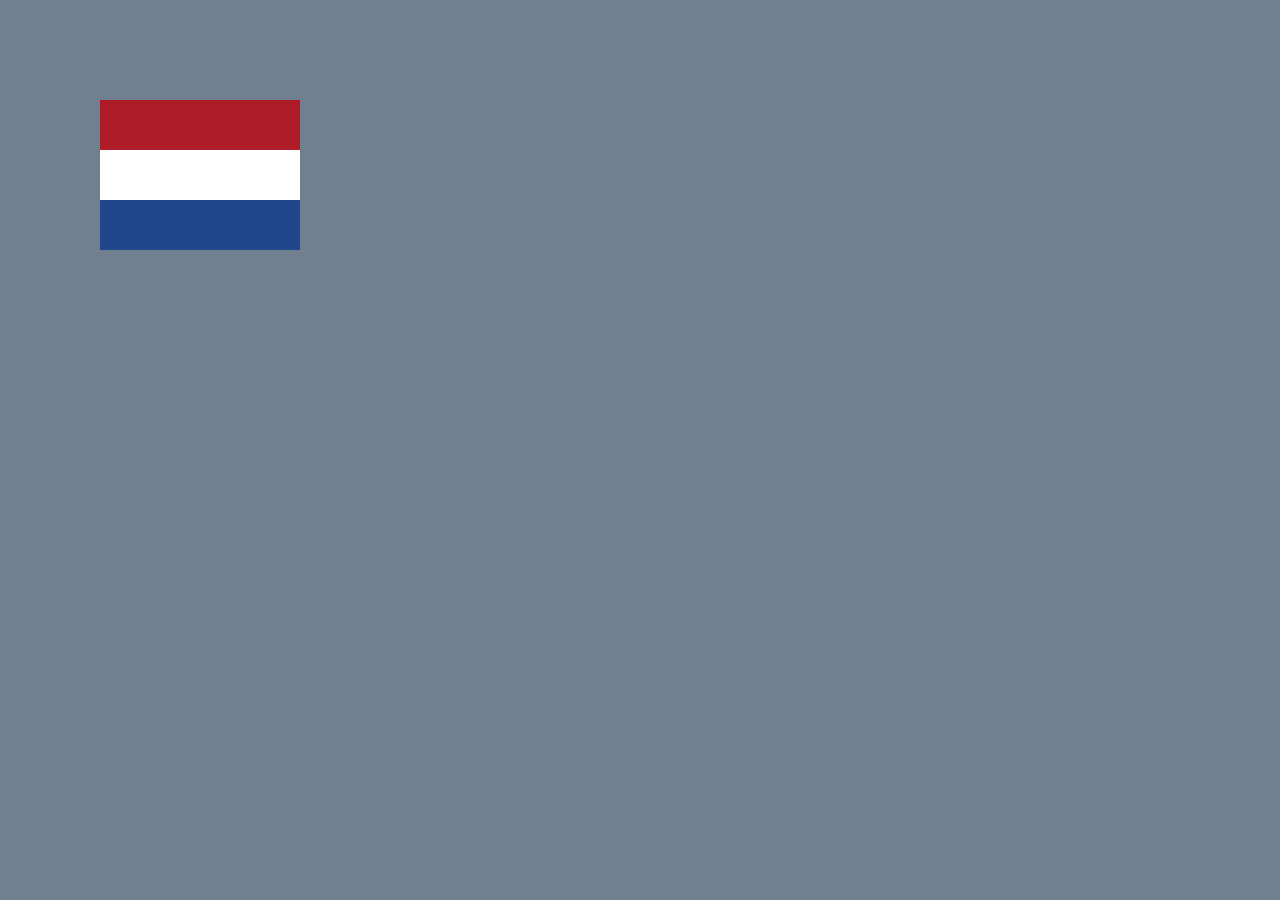
<file: bandera-holanda/index.html>
<!DOCTYPE html>
<html lang="en">
<head>
  <meta charset="UTF-8">
  <meta name="viewport" content="width=device-width, initial-scale=1.0">
  <title>Bandera Holanda</title>
  <link rel="stylesheet" href="styles.css">
</head>
<body>
    <div class="bandera">
      
    </div>
</body>
</html>
</file>
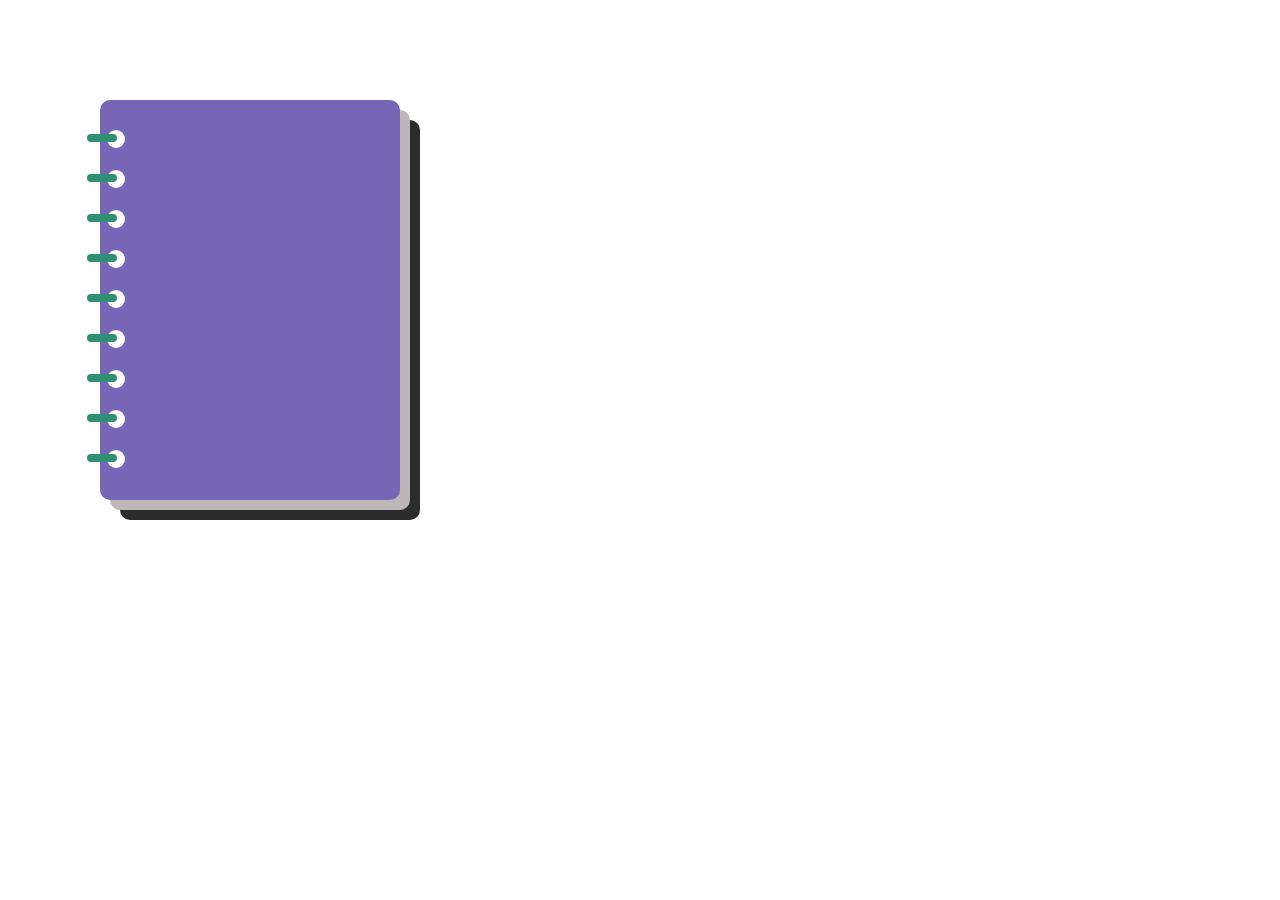
<file: libreta/index.html>
<!DOCTYPE html>
<html lang="en">
<head>
  <meta charset="UTF-8">
  <meta name="viewport" content="width=device-width, initial-scale=1.0">
  <title>Document</title>
  <link rel="stylesheet" href="style.css">
</head>
<body>
  <div class="libreta">
    <div class="circulos">
      <div class="lineas">
        
      </div>
    </div>
  </div>
</body>
</html>
</file>
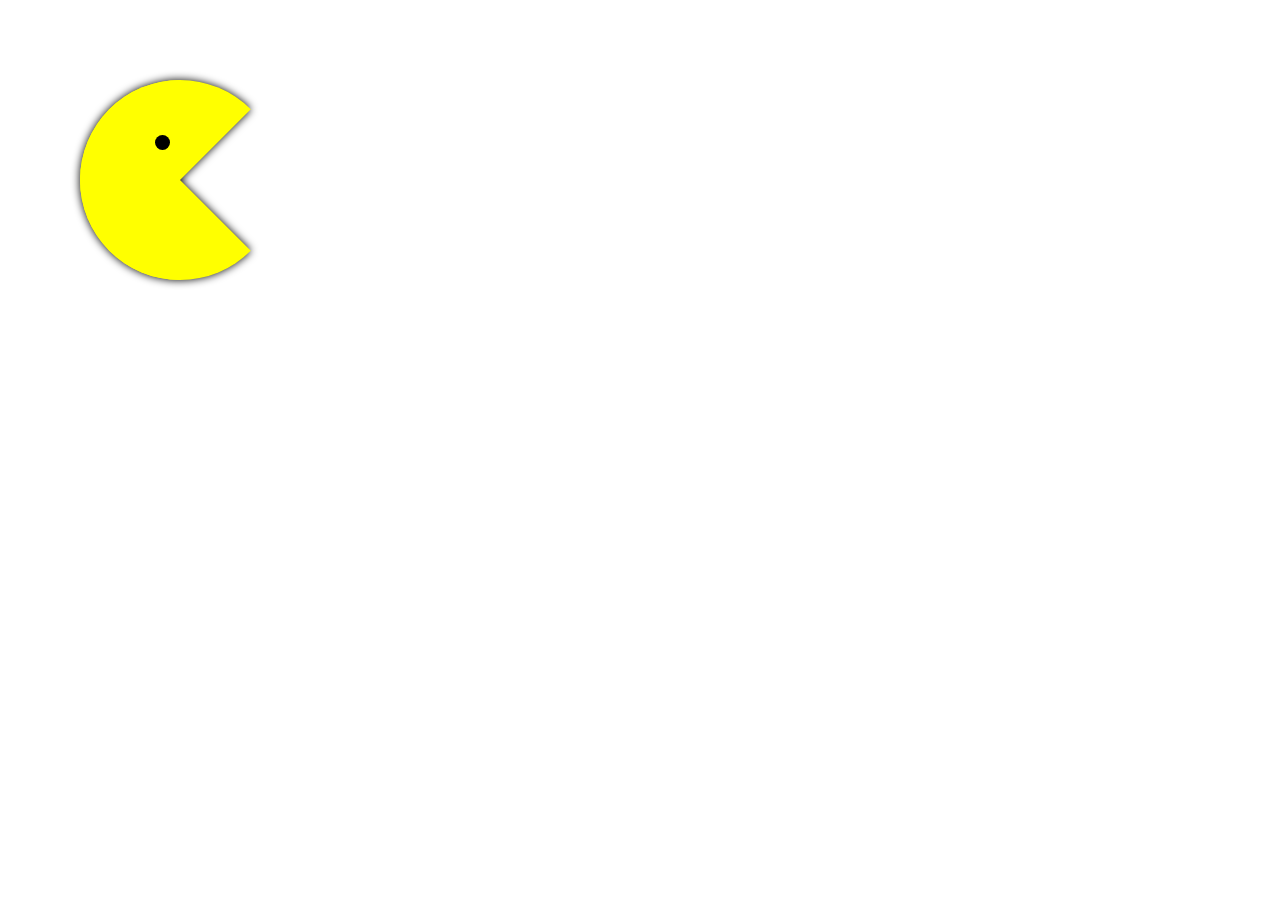
<file: pacman/index.html>
<!DOCTYPE html>
<html lang="en">
<head>
  <meta charset="UTF-8">
  <meta name="viewport" content="width=device-width, initial-scale=1.0">
  <title>Pacman</title>
  <link rel="stylesheet" href="styles.css">
</head>
<body>
    <div class="pacman">
      <div class="eye">
        
      </div>
    </div>
</body>
</html>
</file>
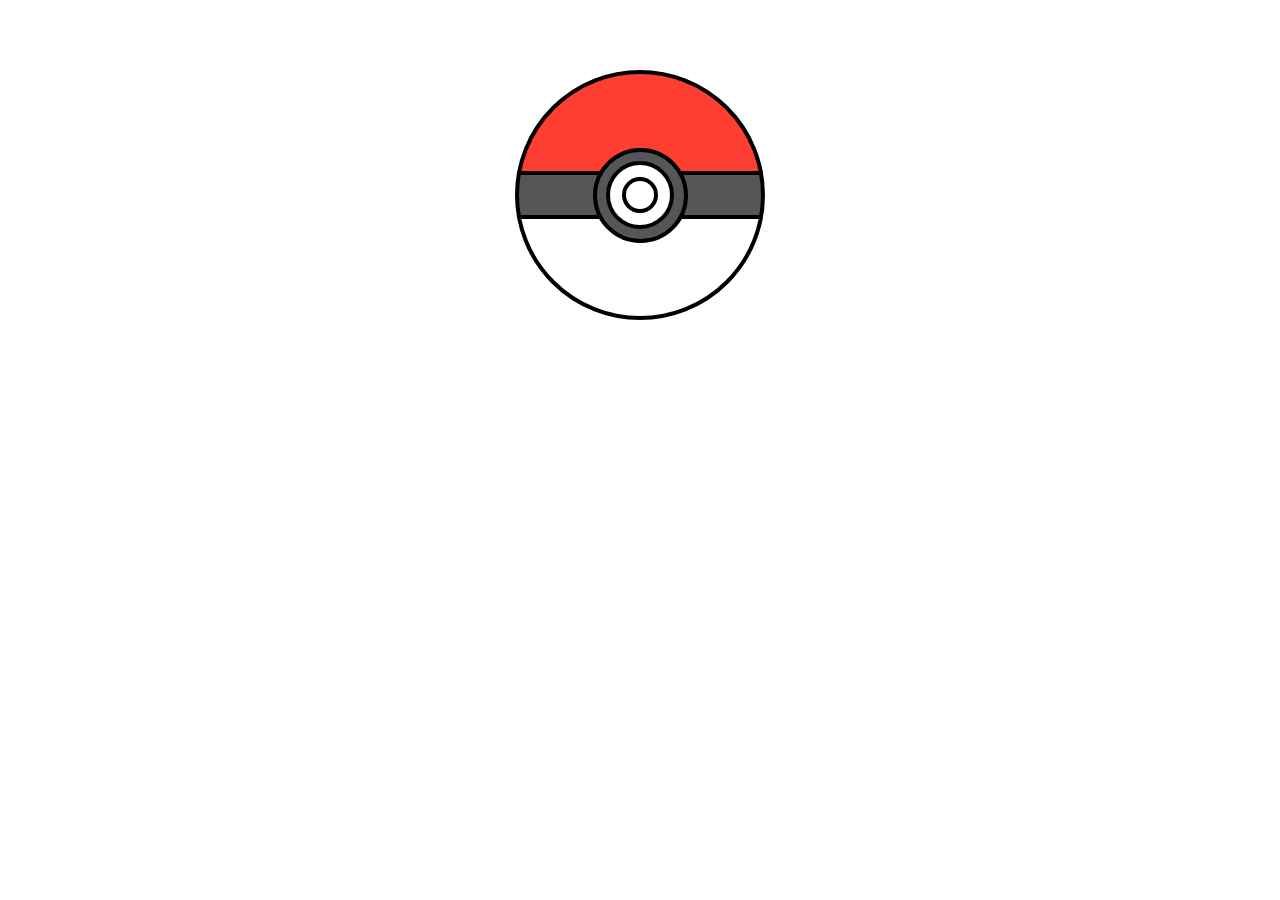
<file: pokebola/index.html>
<!DOCTYPE html>
<html lang="en">
<head>
  <meta charset="UTF-8">
  <meta name="viewport" content="width=device-width, initial-scale=1.0">
  <title>Pokebola</title>
  <link rel="stylesheet" href="style.css">
</head>
<body>
    <div class="pokebola">
      <div class="circulos">

      </div>
      <div class="lineas">

      </div>
    </div>
</body>
</html>
</file>
<file: bandera-holanda/styles.css>
*{
  margin: 0;
  padding: 0;
  box-sizing: border-box;
}

body{
  background-color: slategray;
}

.bandera{
  margin: 100px;
  width: 200px;
  height: 50px;
  background-color: #ae1c28;
  box-shadow: 0 50px #fff, 0 100px #21468b;
}
</file>
<file: libreta/style.css>
*{
  margin: 0;
  padding: 0;
  box-sizing: border-box;
}

.libreta{
  width: 300px;
  height: 400px;
  background:#7765b5;
  margin: 100px;
  border-radius: 10px;
  box-shadow: 10px 10px rgb(189, 183, 183), 20px 20px rgb(44, 44, 44);
  position: relative;

}

.circulos{
  position: absolute;
  width: 18px;
  height: 18px;
  background-color: #fff;
  border-radius: 50%;
  top: 30px;
  left: 7px;
  color: #fff;
  box-shadow: 0 40px, 0 80px, 0 120px, 0 160px, 0 200px, 0 240px, 0 280px, 0 320px;
}
.lineas{
  position: absolute;
  top: 4px;
  left: -20px;
  width: 30px;
  height: 8px;
  background-color: #319073;
  border-radius: 10px;
  color:#319073;
  box-shadow: 0 40px, 0 80px, 0 120px, 0 160px, 0 200px, 0 240px, 0 280px, 0 320px;

}
</file>
<file: pacman/styles.css>
*{
  margin: 0;
  padding: 0;
  box-sizing: border-box;
}

.pacman{
  position: relative;
  margin: 80px;
  width: 100px;
  border-top: 100px solid yellow;
  border-right: 100px solid transparent;
  border-bottom: 100px solid yellow;
  border-left: 100px solid yellow;
  border-radius: 50%;
  filter: drop-shadow(0 0 4px);

  &::before{
    content:"";
    position:absolute;
    width: 15px;
    height: 15px;
    border-radius: 50%;
    background-color: black;
    top: -45px;
    right: 10px;

  }

}
</file>
<file: pokebola/style.css>
*{
  margin: 0;
  padding: 0;
  box-sizing: border-box;
}

.pokebola{
  display: flex;
  position: relative;
  margin: 70px auto;
  width: 250px;
  height: 250px;
  border-radius: 50%;
  border: 4px solid #000;
  background-image: linear-gradient(#ff3e32 40%, #565658 40%,
  #565658 60%, #fff 60%);
  overflow: hidden; /*todo lo que sale se esconte*/

}
.lineas{
  position: absolute;
  width: 100%;
  height: 4px;
  background-color: #000;
  top: 40%;
  box-shadow: 0 44px #000;
}

.circulos{
  margin: auto auto;
  width: 95px;
  height: 95px;
  border: 4px solid #000;
  border-radius: 50%;
  background-color: #565658;
  z-index: 1;
  display: grid;
  place-items: center;

}

.circulos::before{
  width: 60px;
  height: 60px;
}
.circulos::after{
  width: 28px;
  height: 28px;
}
.circulos::after, .circulos::before{
  content:"";
  background-color: #fff;
  border-radius: 50%;
  grid-column: 1/2;
  grid-row: 1/2;
  border-radius: 50%;
  border: inherit;
}
</file>
